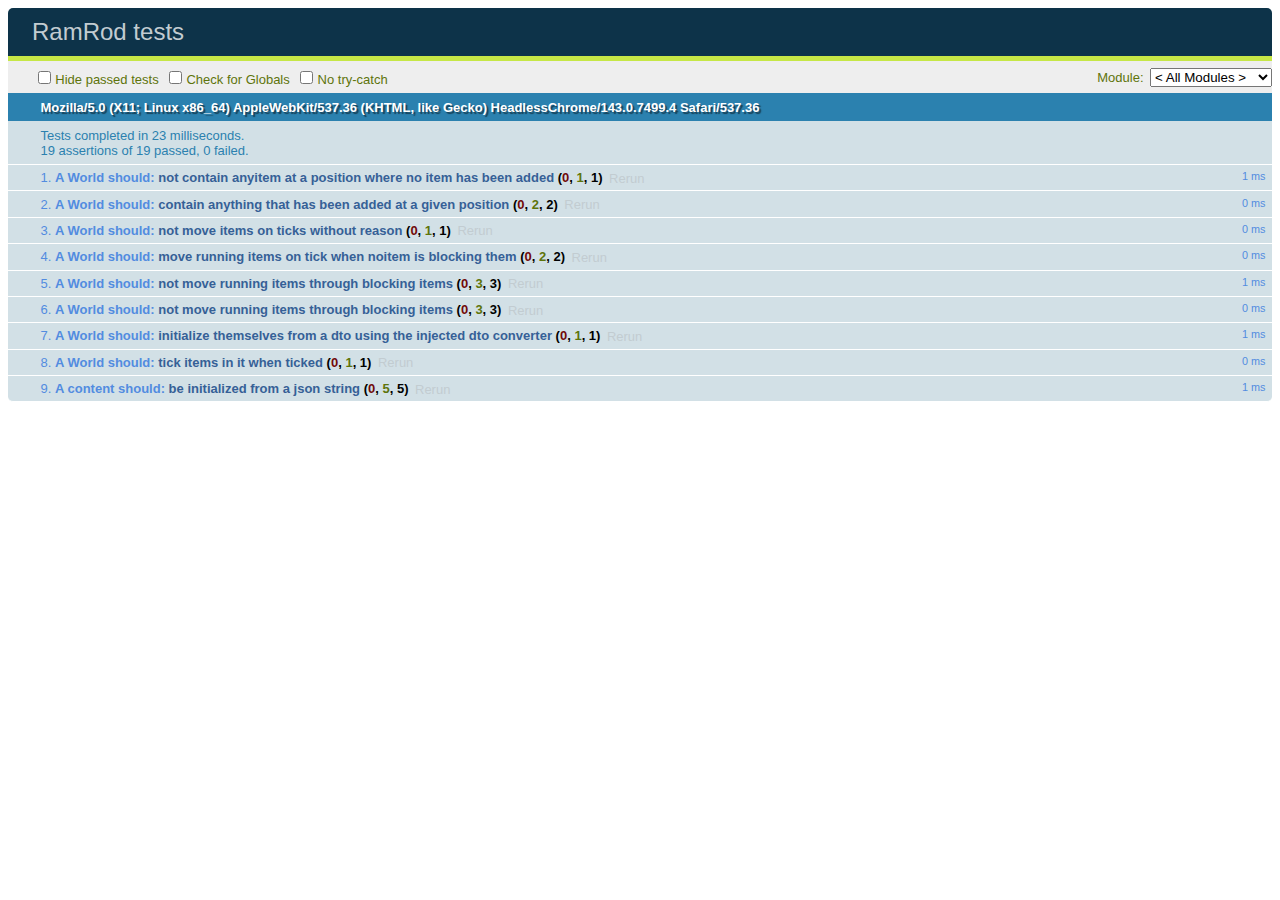
<file: tests/index.html>
<!DOCTYPE html>
<html>
<head>
	<meta charset="utf-8">
	<title>RamRod tests</title>
	<link rel="stylesheet" href="qunit.css">
</head>
<body>
	<div id="qunit"></div>
	<div id="qunit-fixture"></div>
	<script src="qunit.js"></script>
	<script src="sinon-1.10.3.js"></script>
	<script src="../external/jquery.js"></script>
	<script src="../libs/model/position.js"></script>
	<script src="../libs/model/world.js"></script>
	<script src="../libs/model/content.js"></script>
	<script src="../libs/model/item.js"></script>
	<script src="worldTests.js"></script>
	<script src="contentTests.js"></script>
</body>
</html>
</file>
<file: tests/qunit.css>
/*!
 * QUnit 1.14.0
 * http://qunitjs.com/
 *
 * Copyright 2013 jQuery Foundation and other contributors
 * Released under the MIT license
 * http://jquery.org/license
 *
 * Date: 2014-01-31T16:40Z
 */

/** Font Family and Sizes */

#qunit-tests, #qunit-header, #qunit-banner, #qunit-testrunner-toolbar, #qunit-userAgent, #qunit-testresult {
	font-family: "Helvetica Neue Light", "HelveticaNeue-Light", "Helvetica Neue", Calibri, Helvetica, Arial, sans-serif;
}

#qunit-testrunner-toolbar, #qunit-userAgent, #qunit-testresult, #qunit-tests li { font-size: small; }
#qunit-tests { font-size: smaller; }


/** Resets */

#qunit-tests, #qunit-header, #qunit-banner, #qunit-userAgent, #qunit-testresult, #qunit-modulefilter {
	margin: 0;
	padding: 0;
}


/** Header */

#qunit-header {
	padding: 0.5em 0 0.5em 1em;

	color: #8699A4;
	background-color: #0D3349;

	font-size: 1.5em;
	line-height: 1em;
	font-weight: 400;

	border-radius: 5px 5px 0 0;
}

#qunit-header a {
	text-decoration: none;
	color: #C2CCD1;
}

#qunit-header a:hover,
#qunit-header a:focus {
	color: #FFF;
}

#qunit-testrunner-toolbar label {
	display: inline-block;
	padding: 0 0.5em 0 0.1em;
}

#qunit-banner {
	height: 5px;
}

#qunit-testrunner-toolbar {
	padding: 0.5em 0 0.5em 2em;
	color: #5E740B;
	background-color: #EEE;
	overflow: hidden;
}

#qunit-userAgent {
	padding: 0.5em 0 0.5em 2.5em;
	background-color: #2B81AF;
	color: #FFF;
	text-shadow: rgba(0, 0, 0, 0.5) 2px 2px 1px;
}

#qunit-modulefilter-container {
	float: right;
}

/** Tests: Pass/Fail */

#qunit-tests {
	list-style-position: inside;
}

#qunit-tests li {
	padding: 0.4em 0.5em 0.4em 2.5em;
	border-bottom: 1px solid #FFF;
	list-style-position: inside;
}

#qunit-tests.hidepass li.pass, #qunit-tests.hidepass li.running  {
	display: none;
}

#qunit-tests li strong {
	cursor: pointer;
}

#qunit-tests li a {
	padding: 0.5em;
	color: #C2CCD1;
	text-decoration: none;
}
#qunit-tests li a:hover,
#qunit-tests li a:focus {
	color: #000;
}

#qunit-tests li .runtime {
	float: right;
	font-size: smaller;
}

.qunit-assert-list {
	margin-top: 0.5em;
	padding: 0.5em;

	background-color: #FFF;

	border-radius: 5px;
}

.qunit-collapsed {
	display: none;
}

#qunit-tests table {
	border-collapse: collapse;
	margin-top: 0.2em;
}

#qunit-tests th {
	text-align: right;
	vertical-align: top;
	padding: 0 0.5em 0 0;
}

#qunit-tests td {
	vertical-align: top;
}

#qunit-tests pre {
	margin: 0;
	white-space: pre-wrap;
	word-wrap: break-word;
}

#qunit-tests del {
	background-color: #E0F2BE;
	color: #374E0C;
	text-decoration: none;
}

#qunit-tests ins {
	background-color: #FFCACA;
	color: #500;
	text-decoration: none;
}

/*** Test Counts */

#qunit-tests b.counts                       { color: #000; }
#qunit-tests b.passed                       { color: #5E740B; }
#qunit-tests b.failed                       { color: #710909; }

#qunit-tests li li {
	padding: 5px;
	background-color: #FFF;
	border-bottom: none;
	list-style-position: inside;
}

/*** Passing Styles */

#qunit-tests li li.pass {
	color: #3C510C;
	background-color: #FFF;
	border-left: 10px solid #C6E746;
}

#qunit-tests .pass                          { color: #528CE0; background-color: #D2E0E6; }
#qunit-tests .pass .test-name               { color: #366097; }

#qunit-tests .pass .test-actual,
#qunit-tests .pass .test-expected           { color: #999; }

#qunit-banner.qunit-pass                    { background-color: #C6E746; }

/*** Failing Styles */

#qunit-tests li li.fail {
	color: #710909;
	background-color: #FFF;
	border-left: 10px solid #EE5757;
	white-space: pre;
}

#qunit-tests > li:last-child {
	border-radius: 0 0 5px 5px;
}

#qunit-tests .fail                          { color: #000; background-color: #EE5757; }
#qunit-tests .fail .test-name,
#qunit-tests .fail .module-name             { color: #000; }

#qunit-tests .fail .test-actual             { color: #EE5757; }
#qunit-tests .fail .test-expected           { color: #008000; }

#qunit-banner.qunit-fail                    { background-color: #EE5757; }


/** Result */

#qunit-testresult {
	padding: 0.5em 0.5em 0.5em 2.5em;

	color: #2B81AF;
	background-color: #D2E0E6;

	border-bottom: 1px solid #FFF;
}
#qunit-testresult .module-name {
	font-weight: 700;
}

/** Fixture */

#qunit-fixture {
	position: absolute;
	top: -10000px;
	left: -10000px;
	width: 1000px;
	height: 1000px;
}
</file>
